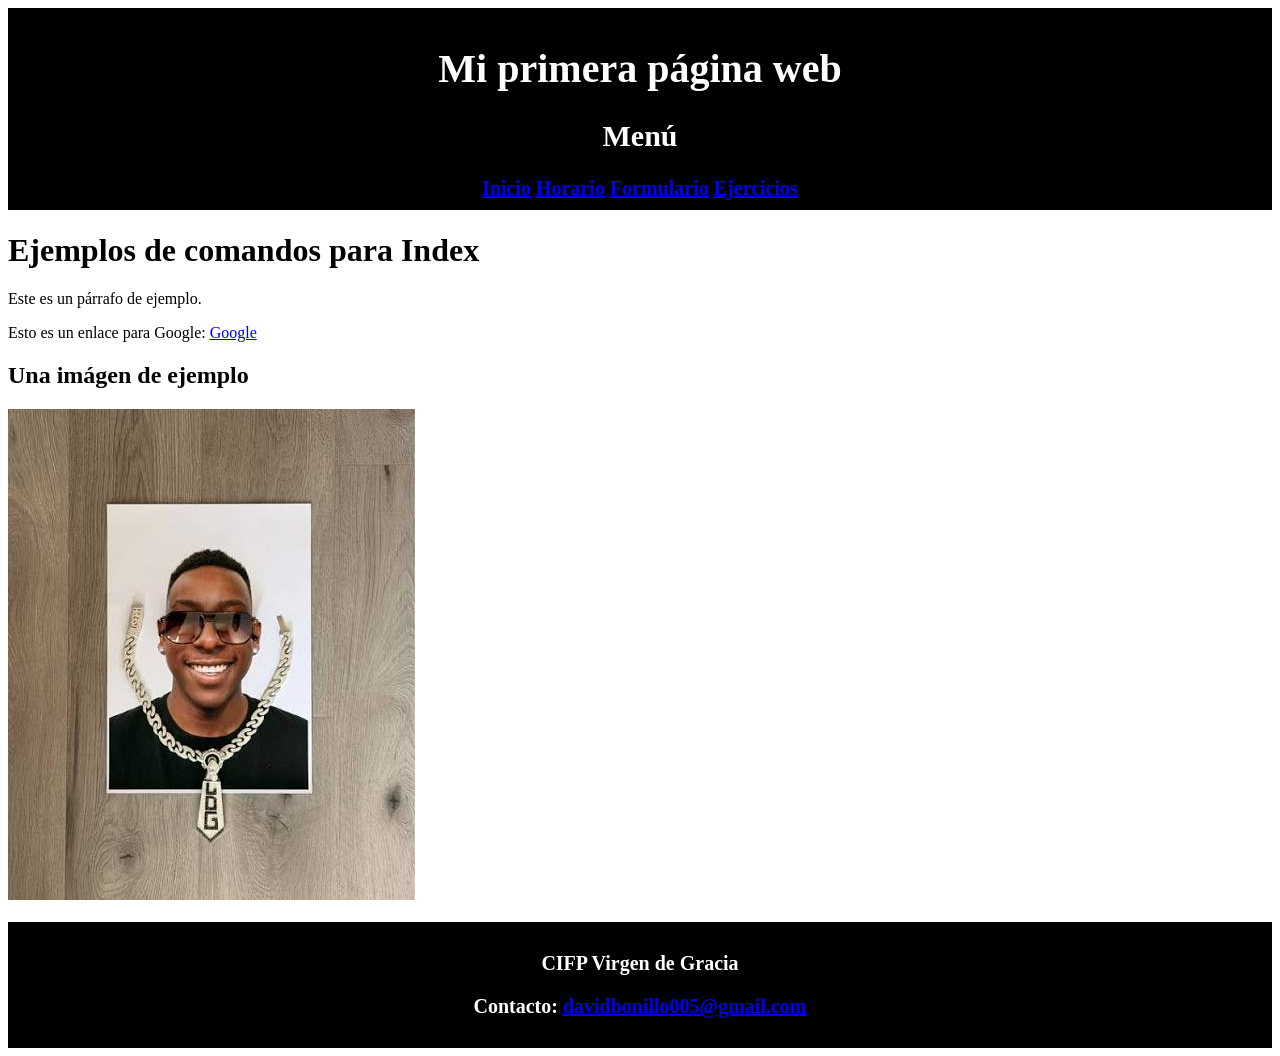
<file: index.html>
<!DOCTYPE html>
<html lang="es">
    <head>
        <meta charset="UTF-8">
        <title>Mi primera página web</title>
        <link rel="stylesheet" href="css/estilo.css">
    </head>
    <body>
        <header>
            <h1>Mi primera página web</h1>
            <h2>Menú</h2>
            <nav>
                <a href="index.html">Inicio</a>
                <a href="horario.html">Horario</a>
                <a href="formulario.html">Formulario</a>
                <a href="ejercicios.html">Ejercicios</a>
            </nav>
        </header>
        <main>
            <h1>Ejemplos de comandos para Index</h1>
            <p>Este es un párrafo de ejemplo.</p>
            <p>Esto es un enlace para Google: <a href="https://www.google.com" target="_blank">Google</a></p>
            <h2>Una imágen de ejemplo</h2>
            <img src="img/juseph.jpg">
            <br />
            <br />
        </main>
        <footer>
            <p>CIFP Virgen de Gracia</p>
            <p>
                Contacto:
                <a href="mailto:davidbonillo005@gmail.com">davidbonillo005@gmail.com</a>
            </p>
        </footer>
    </body>
</html>
</file>
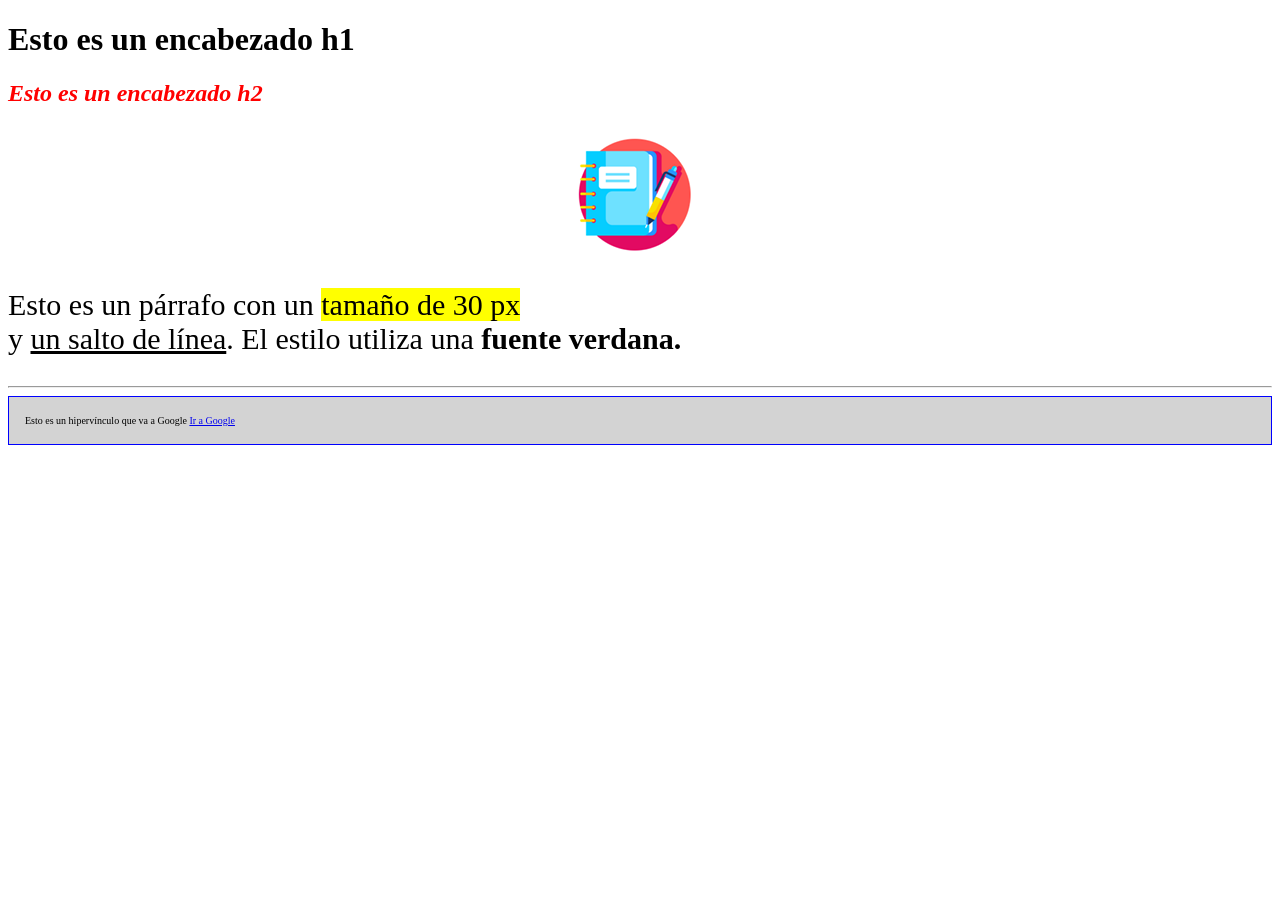
<file: ejercicio11.html>
<!DOCTYPE html>
<html lang="es">
    <head>
        <meta charset="UTF-8" />
        <title>ejercicio11</title>
        <link rel="stylesheet" href="css/estilo11.css" />
    </head>
    <body>
        <header>
            <h1> Esto es un encabezado h1</h1>
            <h2><em>Esto es un encabezado h2</em></h2>
        </header>
        <main>
            <img src="img/fotoejercicio1.png" alt="fotoejercicio1.png" />
            <p class="parrafo">
                Esto es un párrafo con un <mark> tamaño de 30 px </mark><br>
                y <u>un salto de línea</u>. El estilo utiliza una <strong>fuente verdana.</strong></p>
                <hr>
                </hr>
        </main>
        <footer>
            <p>Esto es un hipervínculo que va a Google <a href="https://www.google.com" target="_blank">Ir a Google</a></p>
        </footer>
    </body>
</html>
</file>
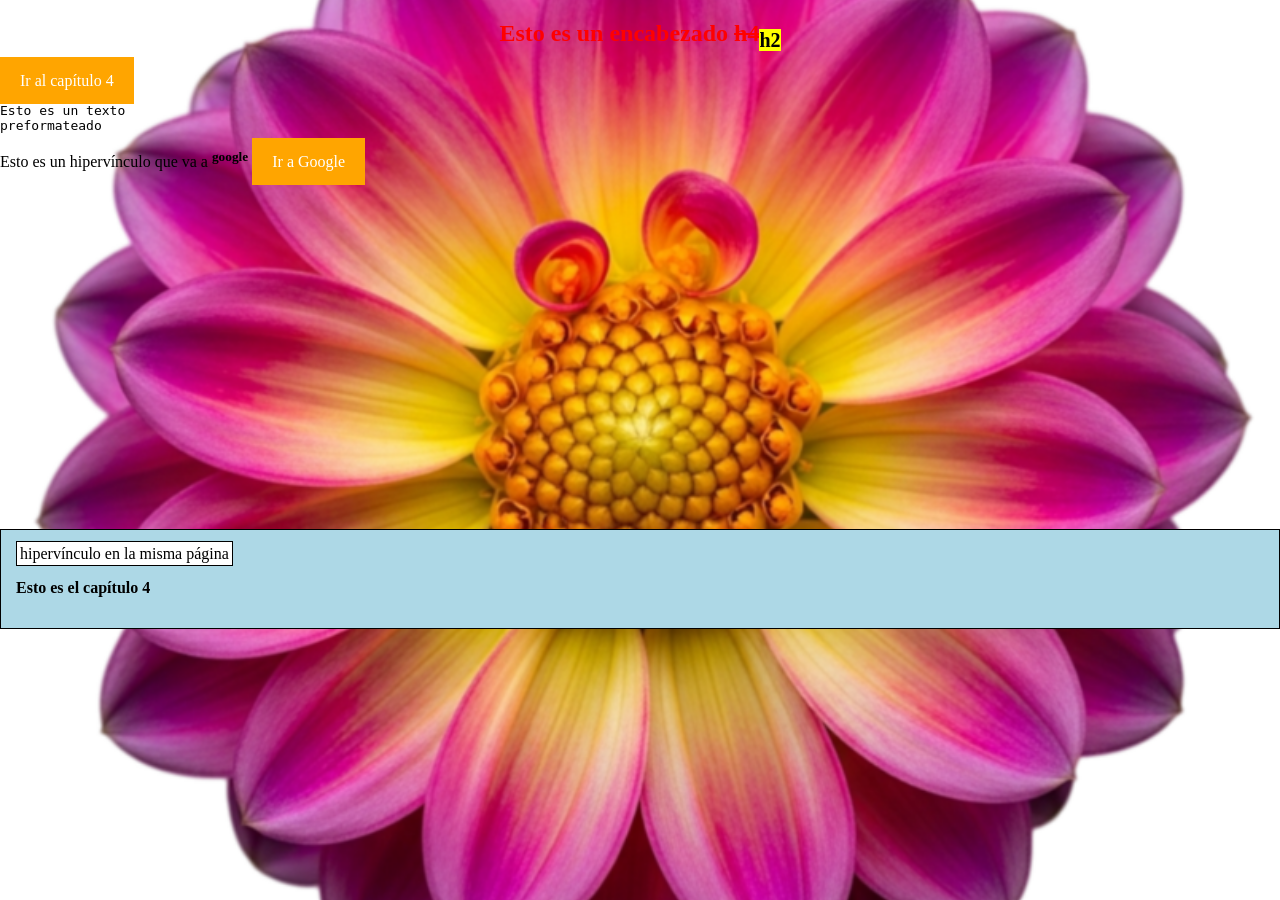
<file: ejercicio12.html>
<!DOCTYPE html>
<html>
    <head>
        <meta charset="UTF-8" />
        <title>ejercicio12</title>
        <link rel="stylesheet" href="css/estilo12.css" />
    </head>
    <body>
        <header>
            <h2> Esto es un encabezado <del>h4</del><sub><mark>h2</mark></sub></h2>
        </header>

        <main>
            <nav>
            <a href="ejercicio12.html" class="boton">Ir al capítulo 4</a>
            </nav>
            <pre>Esto es un texto <br>preformateado</pre>

            <p>Esto es un hipervínculo que va a <strong><sup>google</sup></strong>
                <a href="https://www.google.com" target="_blank" class="boton">Ir a Google</a></p>       
        </main>
        <br />  
        <br />  
        <br />  
        <br />  
        <br />  
        <br />  
        <br />  
        <br />  
        <br />  
        <br />  
        <br />  
        <br />  
        <br />  
        <br />  
        <br />  
        <br />  
        <br />  
        <br /> 
        <br />  
      
        <footer>
            <a href="ejercicio12.html" class="boton1">hipervínculo en la misma página</a>
            <p><strong>Esto es el capítulo 4</strong></p>
        </footer>
    </body>
</html>
</file>
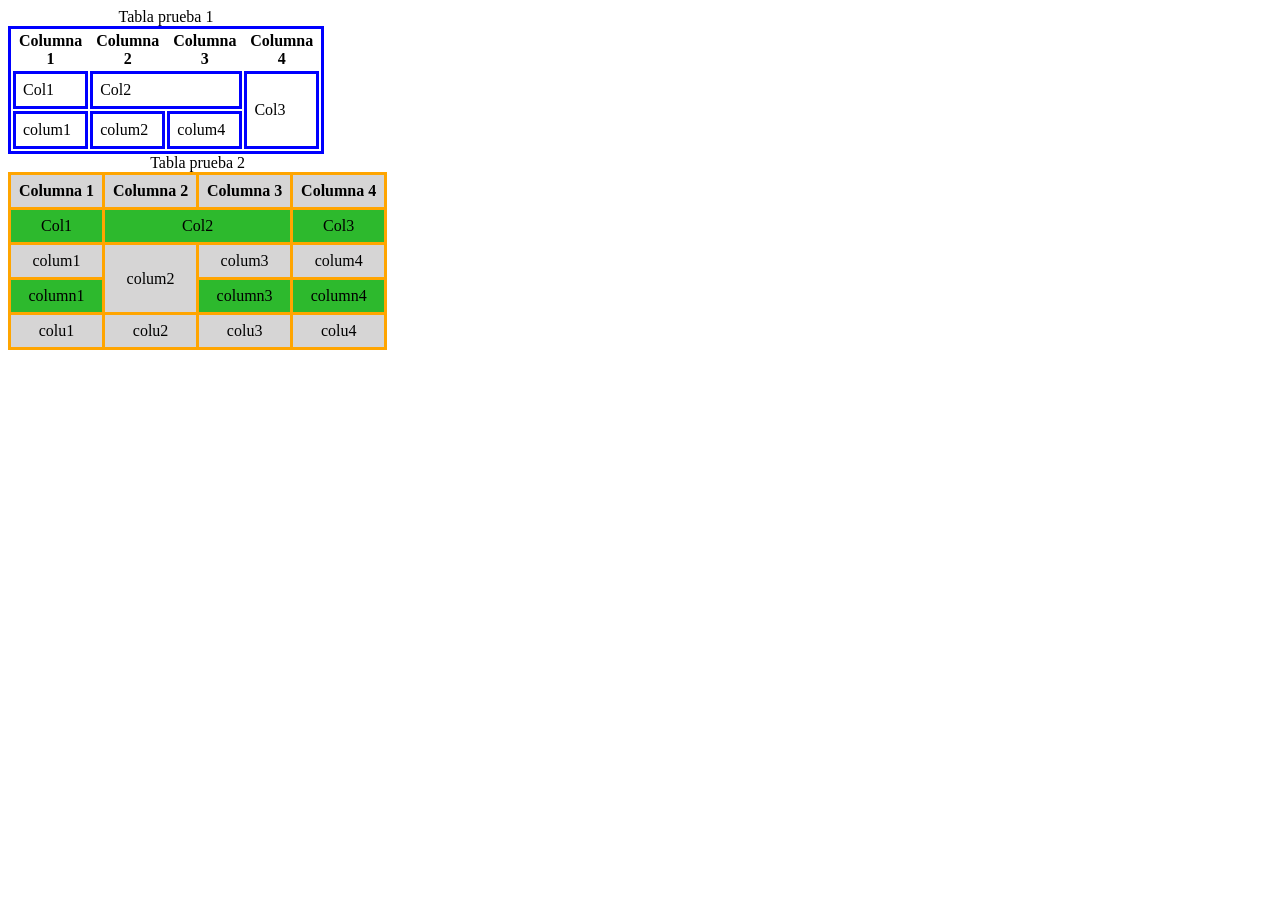
<file: ejercicio13.html>
<!DOCTYPE html>
<html>
    <head>
        <meta charset="UTF-8" />
        <title>ejercicio13</title>
        <link rel="stylesheet" href="css/estilo13.css" />
    </head>
    <body>
        <table class="tabla1">
            <caption>Tabla prueba 1</caption>
            <thead>
                <tr>
                    <th>Columna 1</th>
                    <th>Columna 2</th>
                    <th>Columna 3</th>
                    <th>Columna 4</th>
                </tr>
            </thead>
            <tbody>
                <tr>
                    <td class="celda1">Col1</td>
                    <td colspan="2" class="celda1">Col2</td>
                    <td rowspan="2" class="celda1">Col3</td>
                    
                </tr>
                <tr>
                    <td class="celda1">colum1</td>
                    <td class="celda1">colum2</td>
                    <td class="celda1" >colum4</td>
                </tr>
            </tbody>
        </table>
        <table class="tabla2">
            <caption>Tabla prueba 2</caption>
            <thead>
                <tr>
                    <th class="celda2">Columna 1</th>
                    <th class="celda2">Columna 2</th>
                    <th class="celda2">Columna 3</th>
                    <th class="celda2">Columna 4</th>
                </tr>
            </thead>
            <tbody>
                <tr>
                    <td class="celda21">Col1</td>
                    <td colspan="2" class="celda21">Col2</td>
                    <td class="celda21">Col3</td>
                    
                </tr>
                <tr>
                    <td class="celda2">colum1</td>
                    <td rowspan="2" class="celda2">colum2</td>
                    <td class="celda2" >colum3</td>
                    <td class="celda2">colum4</td>
                </tr>
                <tr>
                    <td class="celda21">column1</td>
                    <td class="celda21" >column3</td>
                    <td class="celda21">column4</td>
                </tr>
                <tr>
                    <td class="celda2">colu1</td>
                    <td class="celda2">colu2</td>
                    <td class="celda2" >colu3</td>
                    <td class="celda2">colu4</td>
                </tr>
            </tbody>

        </table>
    </body>
</html>
</file>
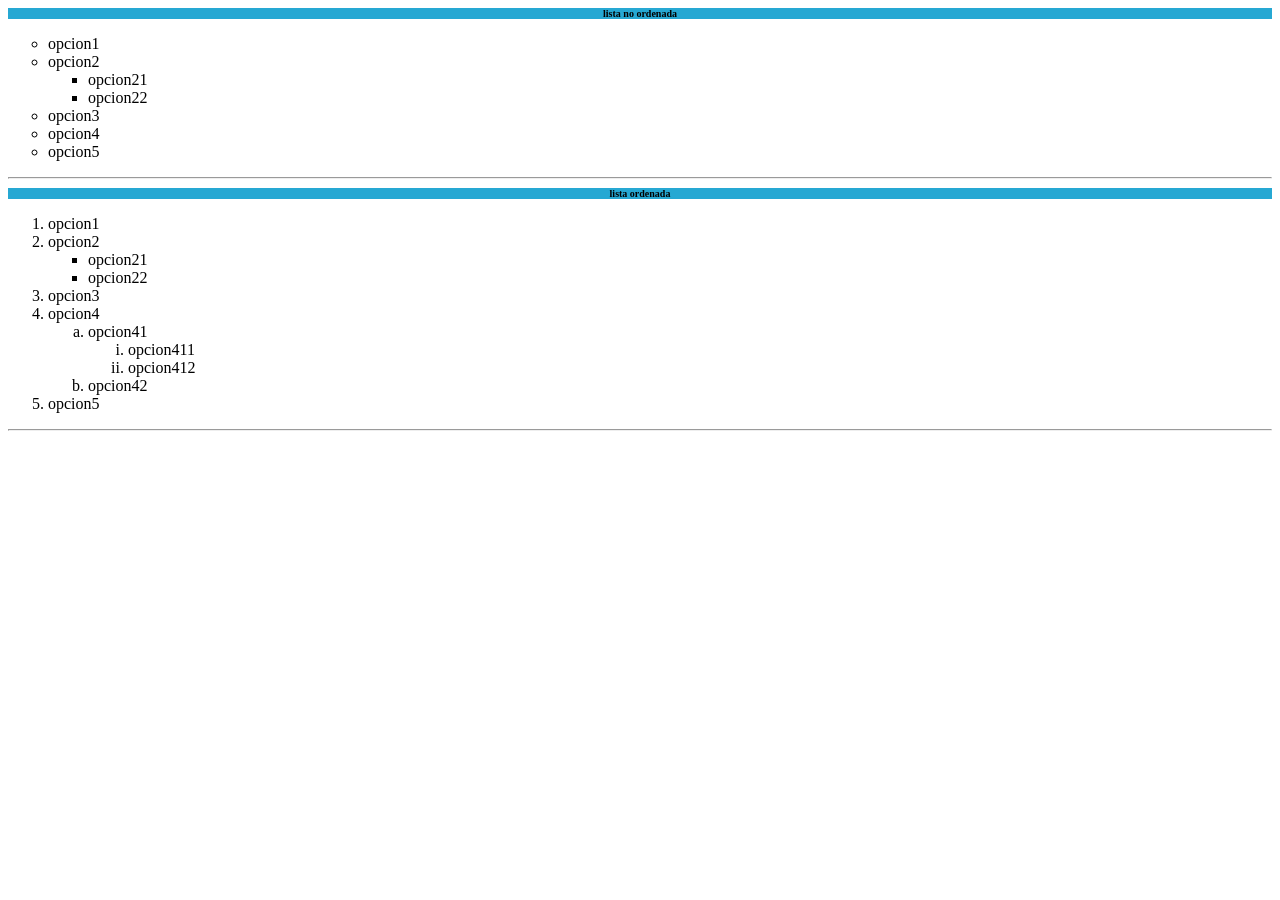
<file: ejercicio21.html>
<!DOCTYPE html>
<html lang="es">
    <head>
        <meta charset="UTF-8">
        <title>Ejercicio 21</title>
        <link rel="stylesheet" href="css/estilo21.css">
    </head>
    <body>
        <h2>lista no ordenada</h2>
        <ul>
            <li>opcion1</li>
            <li>opcion2</li>
            <ul>
                <li>opcion21</li>
                <li>opcion22</li>
            </ul>
            <li>opcion3</li>
            <li>opcion4</li>
            <li>opcion5</li>
        </ul>
        <hr />
        <h2>lista ordenada</h2>
        <ol>
            <li>opcion1</li>
            <li>opcion2</li>
            <ol>
                <li>opcion21</li>
                <li>opcion22</li>
            </ol>
            <li>opcion3</li>
            <li>opcion4</li>
            <ol class="estilo4">
                <li>opcion41</li>
                <ol>
                    <li>opcion411</li>
                    <li>opcion412</li>
                </ol>
                <li>opcion42</li>
            </ol>
            <li>opcion5</li>
        </ol>
        <hr />
    </body>

</html>
</file>
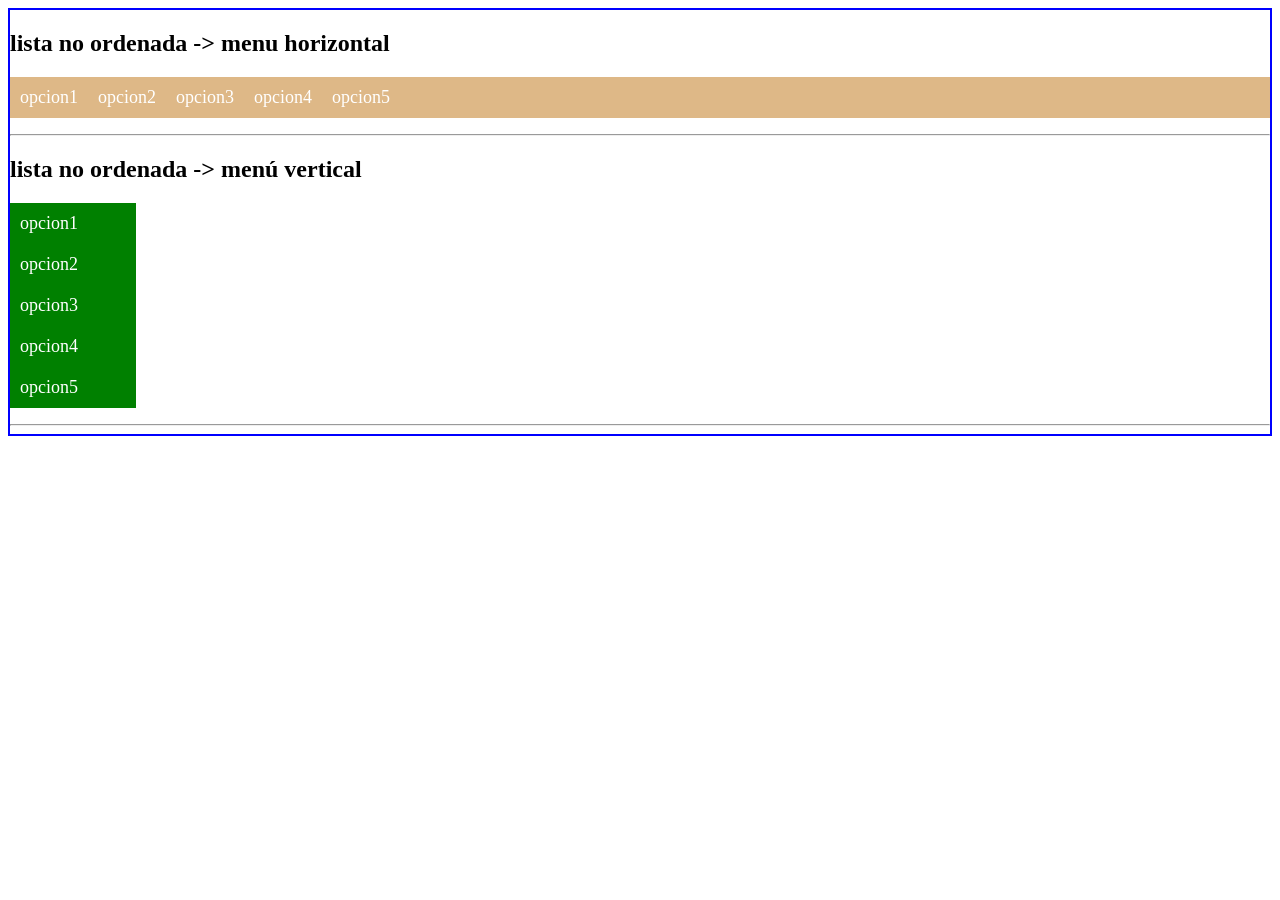
<file: ejercicio22.html>
<!DOCTYPE html>
<html>
    <head>
        <meta charset="UTF-8" />
        <title>Ejercicio 22</title>
        <link rel="stylesheet" href="css/estilo22.css" />
    </head>
    <body>
        <h2>lista no ordenada -> menu horizontal</h2>
        <ul class="horiz">
            <li class="opciones">opcion1</li>
            <li class="opciones">opcion2</li>
            <li class="opciones">opcion3</li>
            <li class="opciones">opcion4</li>
            <li class="opciones">opcion5</li>
        </ul>
    <hr />
        <h2>lista no ordenada -> menú vertical</h2>
        <ul class="vert">
            <li class="opciones">opcion1</li>
            <li class="opciones">opcion2</li>
            <li class="opciones">opcion3</li>
            <li class="opciones">opcion4</li>
            <li class="opciones">opcion5</li>
        </ul>
    <hr />
    </body>
</html>
</file>
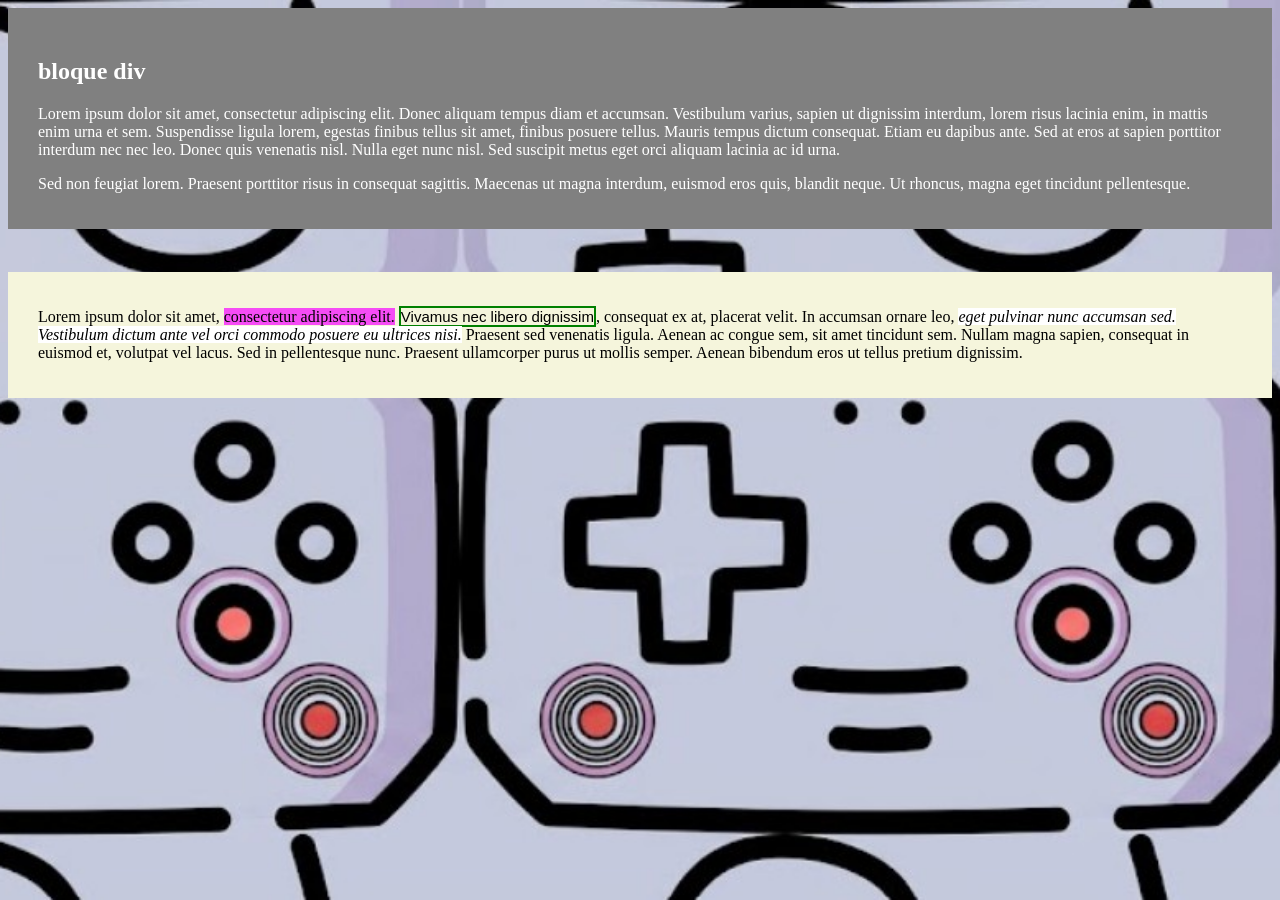
<file: ejercicio23.html>
<!DOCTYPE html>
<html>
    <head>
        <meta charset="UTF-8" />
        <title>Ejercicio 23</title>
        <link rel="stylesheet" href="css/estilo23.css" />
    </head>
    <body>
        <div class="gris">
            <h2>bloque div</h2>
            <p> Lorem ipsum dolor sit amet, consectetur adipiscing elit. 
                Donec aliquam tempus diam et accumsan. 
                Vestibulum varius, sapien ut dignissim interdum, 
                lorem risus lacinia enim, in mattis enim urna et sem. 
                Suspendisse ligula lorem, egestas finibus tellus sit amet, 
                finibus posuere tellus. Mauris tempus dictum consequat. 
                Etiam eu dapibus ante. 
                Sed at eros at sapien porttitor interdum nec nec leo. 
                Donec quis venenatis nisl. Nulla eget nunc nisl. 
                Sed suscipit metus eget orci aliquam lacinia ac id urna.
            </p>
            <p> Sed non feugiat lorem. 
                Praesent porttitor risus in consequat sagittis. 
                Maecenas ut magna interdum, euismod eros quis, 
                blandit neque. 
                Ut rhoncus, magna eget tincidunt pellentesque.
            </p>
        </div>
        <br />
        <div class="beige">
            <p>Lorem ipsum dolor sit amet, 
                <span class="rosa">consectetur adipiscing elit.</span>
                <span class="negro">Vivamus nec libero dignissim</span>, 
                consequat ex at, placerat velit. 
                In accumsan ornare leo, <span class="blanco">eget pulvinar nunc accumsan sed. 
                Vestibulum dictum ante vel orci commodo posuere eu ultrices nisi.</span> 
                Praesent sed venenatis ligula. 
                Aenean ac congue sem, sit amet tincidunt sem. 
                Nullam magna sapien, consequat in euismod et, 
                volutpat vel lacus. Sed in pellentesque nunc. 
                Praesent ullamcorper purus ut mollis semper. 
                Aenean bibendum eros ut tellus pretium dignissim.</p>
        </div>
    </body>
</html>
</file>
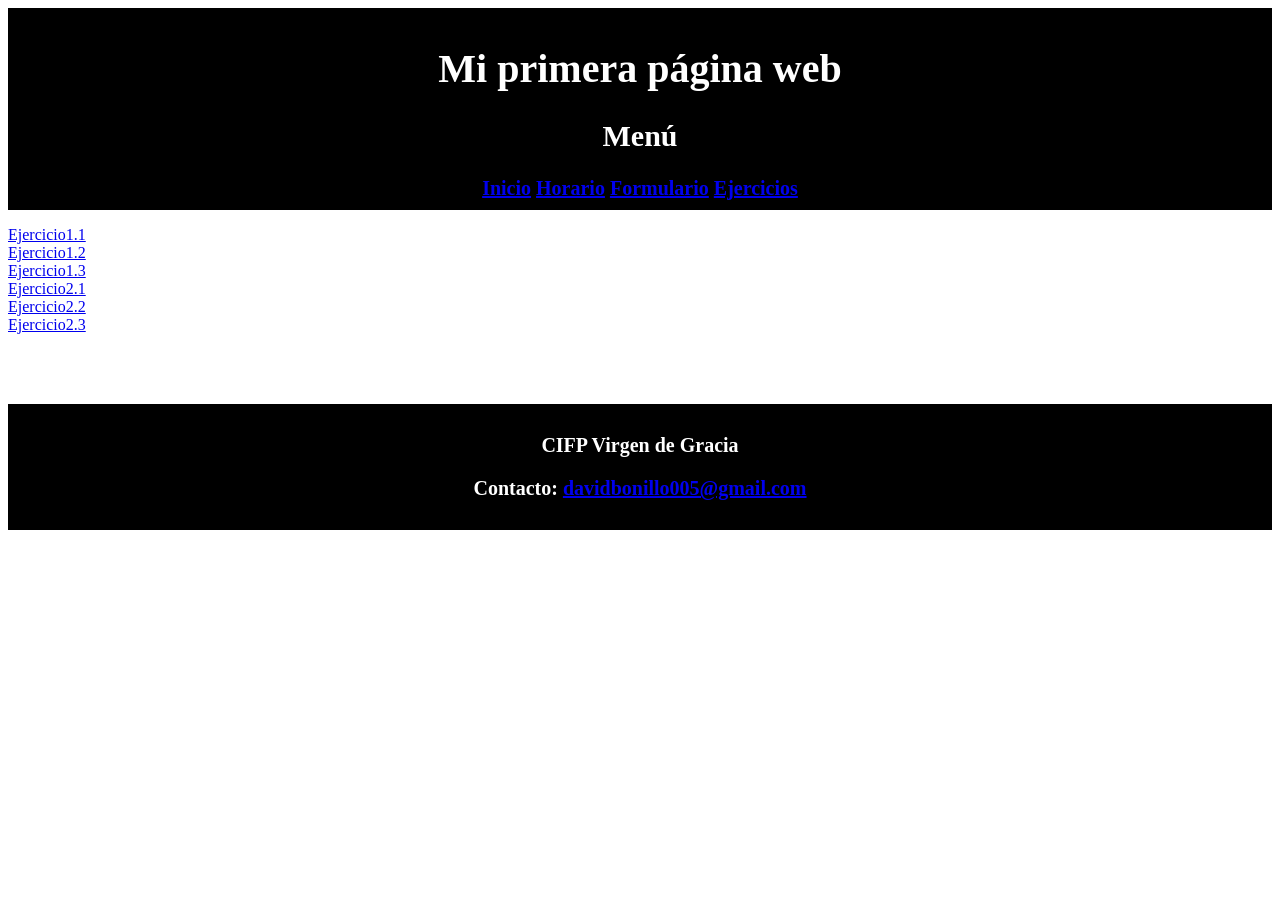
<file: ejercicios.html>
<!DOCTYPE html>
<html lang="es">
    <head>
        <meta charset="UTF-8">
        <title>Mi primera página web</title>
        <link rel="stylesheet" href="css/estilo.css">
    </head>
    <body>
        <header>
            <h1>Mi primera página web</h1>
            <h2>Menú</h2>
            <nav>
                <a href="index.html">Inicio</a>
                <a href="horario.html">Horario</a>
                <a href="formulario.html">Formulario</a>
                <a href="ejercicios.html">Ejercicios</a>
            </nav>
        </header>
        <main>
            <nav>
                <p>
                <a href="ejercicio11.html">Ejercicio1.1</a>
                <br />
                <a href="ejercicio12.html">Ejercicio1.2</a>
                <br />
                <a href="ejercicio13.html">Ejercicio1.3</a>
                <br />
                <a href="ejercicio21.html">Ejercicio2.1</a>
                <br />
                <a href="ejercicio22.html">Ejercicio2.2</a>
                <br />
                <a href="ejercicio23.html">Ejercicio2.3</a>
                <br />
                </p>
            </nav>
        </main>
        <br />
        <br />
        <br />
            
        <footer>
            <p>CIFP Virgen de Gracia</p>
            <p>
                Contacto:
                <a href="mailto:davidbonillo005@gmail.com">davidbonillo005@gmail.com</a>
            </p>
        </footer>
    </body>
</html>
</file>
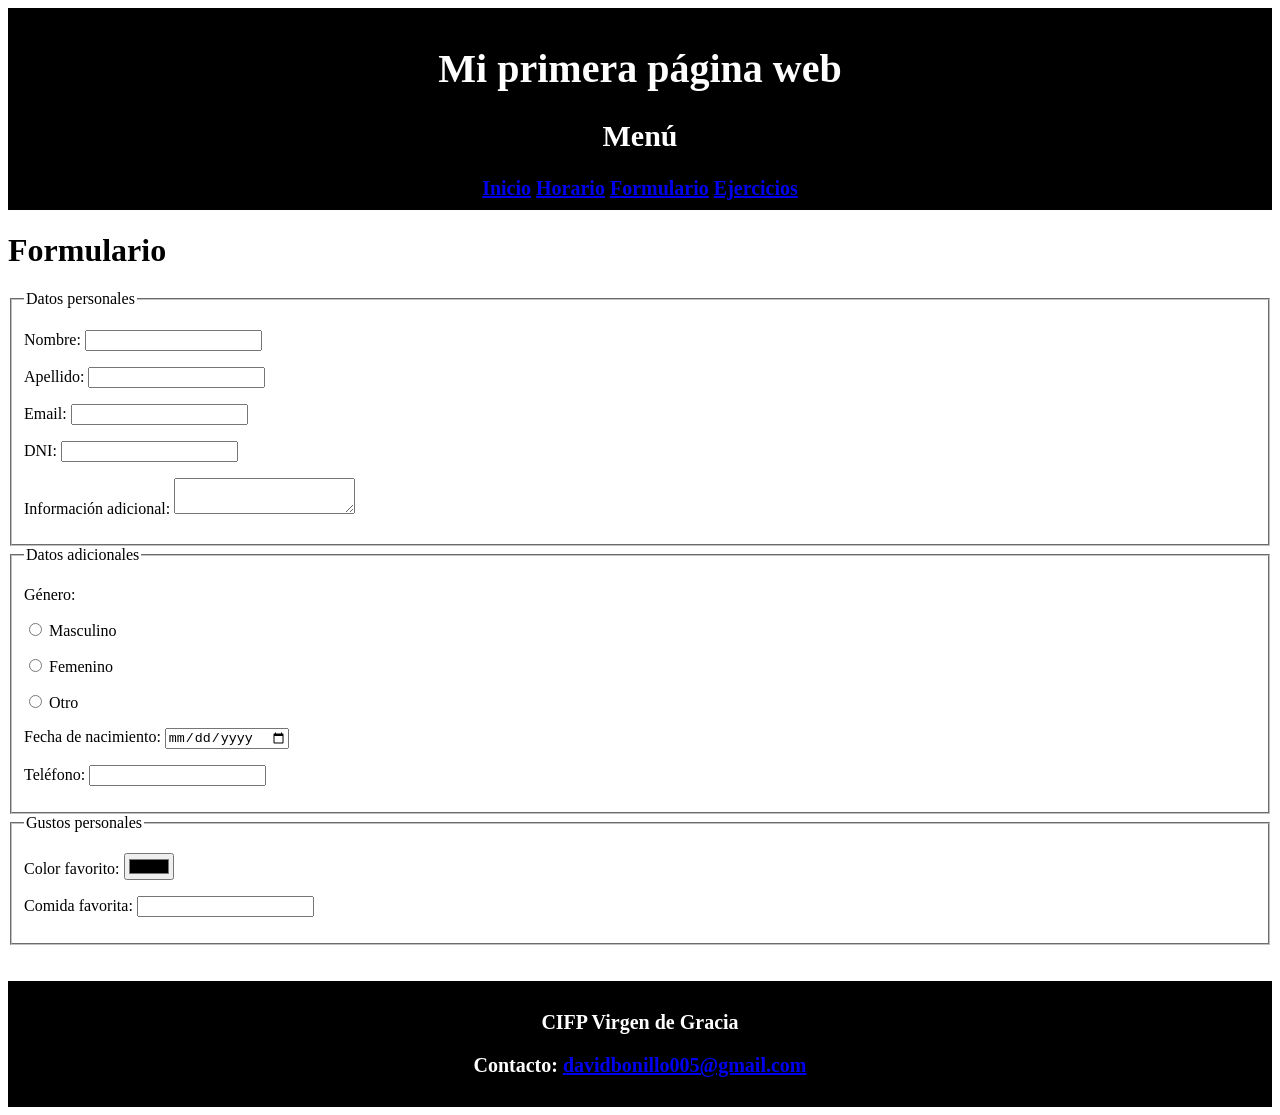
<file: formulario.html>
<!DOCTYPE html>
<html lang="es">
    <head>
        <meta charset="UTF-8">
        <title>Formulario</title>
        <link rel="stylesheet" href="css/estilo.css">
    </head>
    <body>
        <header>
            <h1>Mi primera página web</h1>
            <h2>Menú</h2>
            <nav>
                <a href="index.html">Inicio</a>
                <a href="horario.html">Horario</a>
                <a href="formulario.html">Formulario</a>
                <a href="ejercicios.html">Ejercicios</a>
            </nav>
        </header>
        <main>
            <h1>Formulario</h1>
            <form>
                <fieldset>
                    <legend>Datos personales</legend>
                    <p>
                    <label for="nombre">Nombre:</label>
                    <input type="text" id="nombre" name="nombre">
                    </p>
                    <p>
                    <label for="apellido">Apellido:</label>
                    <input type="text" id="apellido" name="apellido">
                    </p>
                    <p>
                    <label for="email">Email:</label>
                    <input type="email" id="email" name="email">
                    </p>
                    <p>
                    <label for="DNI">DNI:</label>
                    <input type="text" id="DNI" name="DNI">
                    </p>
                    <p>
                    <label for="Información adicional">Información adicional:</label>
                    <textarea id="Información adicional" name="Información adicional"></textarea>
                    </p>
                </fieldset>
                <fieldset>
                    <legend>Datos adicionales</legend>
                    <p>
                    Género:
                    </p>
                    <p>
                    <input type="radio" id="masculino" name="genero" value="masculino">
                    <label for="masculino">Masculino</label>
                    </p>
                    <p>
                    <input type="radio" id="femenino" name="genero" value="femenino">
                    <label for="femenino">Femenino</label>
                    </p>
                    <p>
                    <input type="radio" id="otro" name="genero" value="otro">
                    <label for="otro">Otro</label>
                    </p>
                    <p>
                    <label for="fecha">Fecha de nacimiento:</label>
                    <input type="date" id="fecha" name="fecha">
                    </p>
                    <p>
                    <label for="telefono">Teléfono:</label>
                    <input type="tel" id="telefono" name="telefono">
                    </p>
                </fieldset>
                <fieldset>
                    <legend>Gustos personales</legend>
                    <p>
                    <label for="color">Color favorito:</label>
                    <input type="color" id="color" name="color">
                    </p>
                    <p>
                    <label for="comida favorita">Comida favorita:</label>
                    <input type="text" id="comida favorita" name="comida favorita">
                    </p>
                </fieldset>
            </form>
            <br />
            <br />
        </main>
        <footer>
            <p>CIFP Virgen de Gracia</p>
            <p>
                Contacto:
                <a href="mailto:davidbonillo005@gmail.com">davidbonillo005@gmail.com</a>
            </p>
        </footer>
    </body>
</html>
</file>
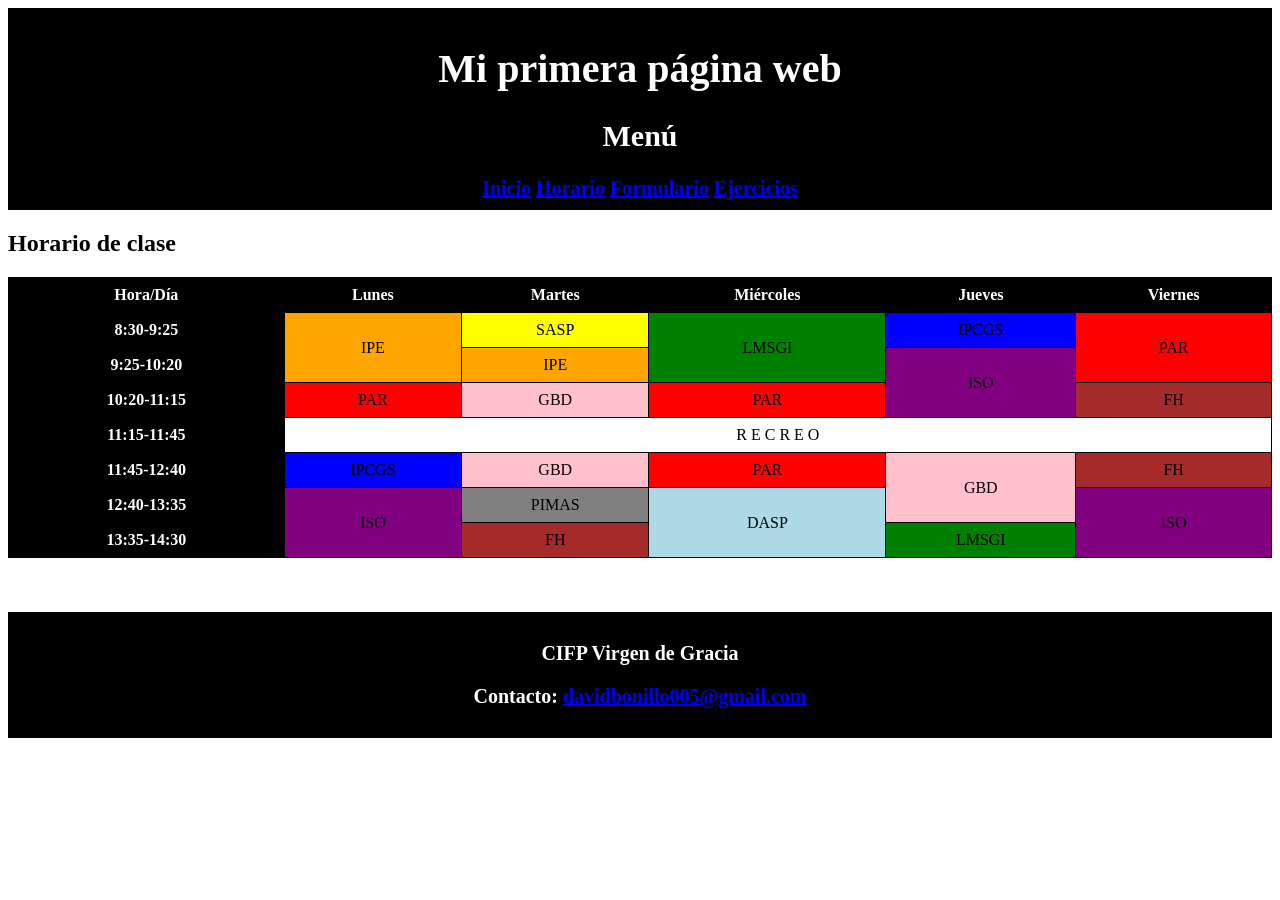
<file: horario.html>
<!DOCTYPE html>
<html lang="es">
    <head>
        <meta charset="UTF-8">
        <title>Horario</title>
        <link rel="stylesheet" href="css/estilo.css">
    </head>
    <body>
        <header>
            <h1>Mi primera página web</h1>
            <h2>Menú</h2>
            <nav>
                <a href="index.html">Inicio</a>
                <a href="horario.html">Horario</a>
                <a href="formulario.html">Formulario</a>
                <a href="ejercicios.html">Ejercicios</a>
            </nav>
        </header>
        <main>
            <h2>Horario de clase</h2>
            <table>
                <thead>
                    <tr>
                        <th>Hora/Día</th>
                        <th>Lunes</th>
                        <th>Martes</th>
                        <th>Miércoles</th>
                        <th>Jueves</th>
                        <th>Viernes</th>
                    </tr>
                </thead>
                <tbody>
                    <tr>
                        <td class="hora">8:30-9:25</td>
                        <td class="ipe" rowspan="2">IPE</td>
                        <td class="sasp">SASP</td>
                        <td class="lmsgi" rowspan="2">LMSGI</td>
                        <td class="ipcgs">IPCGS</td>
                        <td class="par" rowspan="2">PAR</td>
                    </tr>
                    <tr>
                        <td class="hora">9:25-10:20</td>
                        
                        <td class="ipe">IPE</td>
                       
                        <td class="iso" rowspan="2">ISO</td>
                    
                    </tr>
                    <tr>
                        <td class="hora">10:20-11:15</td>
                        <td class="par">PAR</td>
                        <td class="gbd">GBD</td>
                        <td class="par">PAR</td>
                       
                        <td class="fh">FH</td>
                    </tr>
                    <tr>
                        <td class="hora">11:15-11:45</td>
                        <td colspan="5">R E C R E O</td>
                        
                    </tr>
                    <tr>
                        <td class="hora">11:45-12:40</td>
                        <td class="ipcgs">IPCGS</td>
                        <td class="gbd">GBD</td>
                        <td class="par">PAR</td>
                        <td class="gbd" rowspan="2">GBD</td>
                        <td class="fh">FH</td>
                    </tr>
                    <tr>
                        <td class="hora">12:40-13:35</td>
                        <td class="iso" rowspan="2">ISO</td>
                        <td class="pimas">PIMAS</td>
                        <td class="dasp" rowspan="2">DASP</td>
                        
                        <td class="iso" rowspan="2">ISO</td>
                    </tr>
                    <tr>
                        <td class="hora">13:35-14:30</td>
                       
                        <td class="fh">FH</td>
                        
                        <td class="lmsgi">LMSGI</td>
                       
                    </tr>
                </tbody>
            </table>
            <br />
            <br />
            <br />
        </main>
        <footer>
            <p>CIFP Virgen de Gracia</p>
            <p>
                Contacto:
                <a href="mailto:davidbonillo005@gmail.com">davidbonillo005@gmail.com</a>
            </p>
        </footer>
    </body>
</html>
</file>
<file: css/estilo.css>
header{
    background-color: black;
    color:white;
    padding: 10px;
    text-align: center;
    font-size: 20px;
    font-weight: bold;
}
table{
    border-collapse: collapse;
    width: 100%;
    text-align: center;
}
th,td{
    border: 1px solid black;
    padding: 8px;
}
thead{
    background-color: black;
    color:white;
}
.hora { 
   font-weight: bold;
    background-color: black;
    color:white;

}
.ipe {
    background-color: orange;
}
.sasp {
    background-color: yellow;
}  
.lmsgi {
    background-color: green;
}
.ipcgs {
    background-color: blue;
}
.par {
    background-color: red;
}
.iso {
    background-color: purple;
}
.gbd {
    background-color: pink;
}
.fh {
    background-color: brown;
}
.pimas {
    background-color: gray;
}
.dasp {
    background-color: lightblue;
}
footer{
    background-color: black;
    color:white;
    padding: 10px;
    text-align: center;
    font-size: 20px;
    font-weight: bold;
}
</file>
<file: css/estilo11.css>
h2 {
    color: red;
}
img{
    display:block;
    margin: 0 auto;
}
.parrafo{
    font-size: 30px;
}
footer{
    background-color: #d3d3d3;
    border: 1px solid blue;
    padding: 8px 16px;
    font-size: 10px;
}}
</file>
<file: css/estilo12.css>
h2 {
    color: red;
    text-align: center;
}
html, body {
  margin: 0;
  min-height: 100%;
}

body {
  background-image: url("../img/Flor.png");
  background-repeat: no-repeat;
  background-position: center center;
  background-size: cover;
  background-attachment: fixed;
}
.boton{
    padding: 15px 20px;
    background-color: orange;
    color:white;
    text-decoration: none;
}
.boton1{
    padding: 3px 3px;
    background-color: white;
    color:black;
    text-decoration: none;
    border: 1px solid black;
}
footer {
    background-color: lightblue;
    padding: 15px;
    border: 1px solid black;
}
</file>
<file: css/estilo13.css>
.celda1{
    border: 3px solid blue;
    padding: 7px;
    
}
.tabla1{
    border: 3px solid blue;
    border-collapse: separate;
    width: 25%;
    border-color: blue;
   
}
.tabla2{
   
    border-collapse: collapse;
    width: 30%;
    
   
}
.celda2,.celda21{
    border: 3px solid orange;
    padding: 7px;
    text-align: center;
}
.celda2{
    background-color: rgba(83, 78, 78, 0.234);
}
.celda21{
    background-color: rgb(45, 185, 45);
}
</file>
<file: css/estilo21.css>
h2{
    background-color: rgb(38, 168, 211);
    text-align: center;
    font-size: 10px;
}
ul {
  list-style-type: circle;
}
ul ul {
  list-style-type: square;
}
ol ol {
  list-style-type: square;
}
ol ol ol {
  list-style-type: lower-roman;
}
.estilo4{
    list-style-type: lower-alpha;
}
</file>
<file: css/estilo22.css>
ul {
    list-style-type: none;
    padding: 0;
}
.horiz{
    display: flex;
    background-color: burlywood;
    width: 100%;
}
.opciones {
    display: block;
    color: white;
    text-decoration: none;
    padding: 10px;
    font-size: 18px;
}
.opciones:hover{
    background-color: red;
}
body{
    border: 2px solid blue
    
}
.vert{
    background-color: green;
    width: 10%;

}
</file>
<file: css/estilo23.css>
body {
  background-image: url("../img/fondo.jpg");
  background-repeat: no-repeat;
  background-position: center center;
  background-size: cover;
  background-attachment: fixed;
}
.gris {
    background-color: gray;
    color: white;
    padding: 30px 30px 20px;
  margin-bottom: 25px;

}
.beige{
    background-color: beige;
    padding: 20px 30px
}
.rosa {
    background-color: rgb(245, 76, 245);
}
.blanco{
    font-style: italic;
    background-color: white;
}
.negro{
    font-size: 15px;
    border: 2px solid green;
    font-family: Impact, sans-serif;
}
</file>
